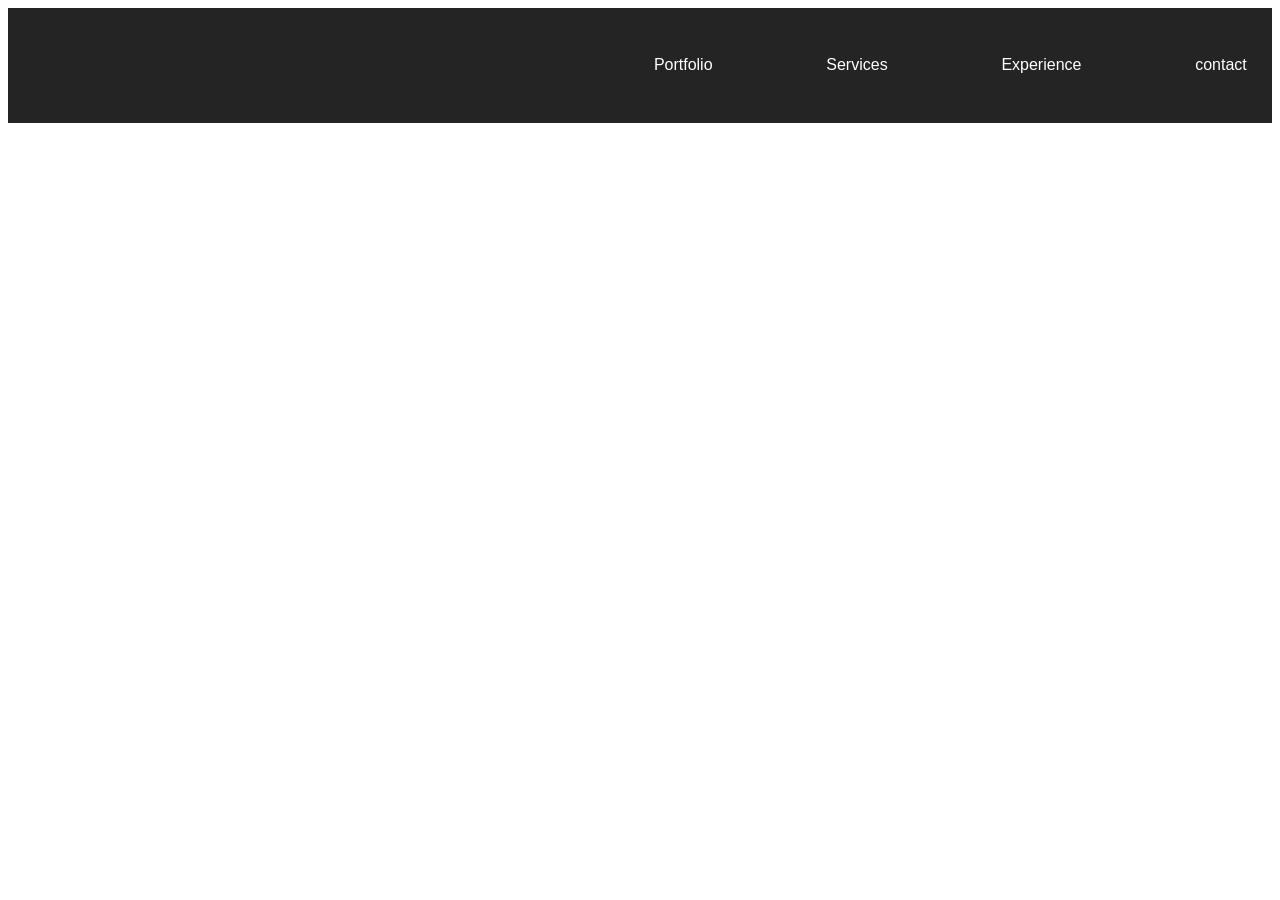
<file: index.html>
<html>
    <head>
        <link rel="stylesheet" href="style.css">
    </head>
    <body>
        <div class="navbar">
             <a href="#Portfolio" class="link1">Portfolio</a>
             <a href="Services" class="link2">Services</a>
             <a href="Experience" class="link3">Experience</a>
             <a href="Contact" class="link4" >contact</a>

        </div>
    </body>
</html>
</file>
<file: style.css>
.navbar{
    width:100%;
    background-color:#242424;
    height: 13%;
    display:flex;
    flex-direction: row;
    justify-content:flex-end;
    gap:5%;
    align-items: center;    
}
.link1,
.link2,
.link3,
.link4{
    margin:2%;
    text-decoration:none;
    color:white;
    font-family:'Poppins', sans-serif;
}
</file>
<file: portfolio.css>
.navbar{
    width:100%;
    background-color:#242424;
    height: 13%;
    display:flex;
    flex-direction: row;
    justify-content:flex-end;
    gap:5%;
    align-items: center;    
}
.link1,
.link2,
.link3,
.link4{
    margin:2%;
    text-decoration:none;
    color:white;
    font-family:'Poppins', sans-serif;
}
</file>
